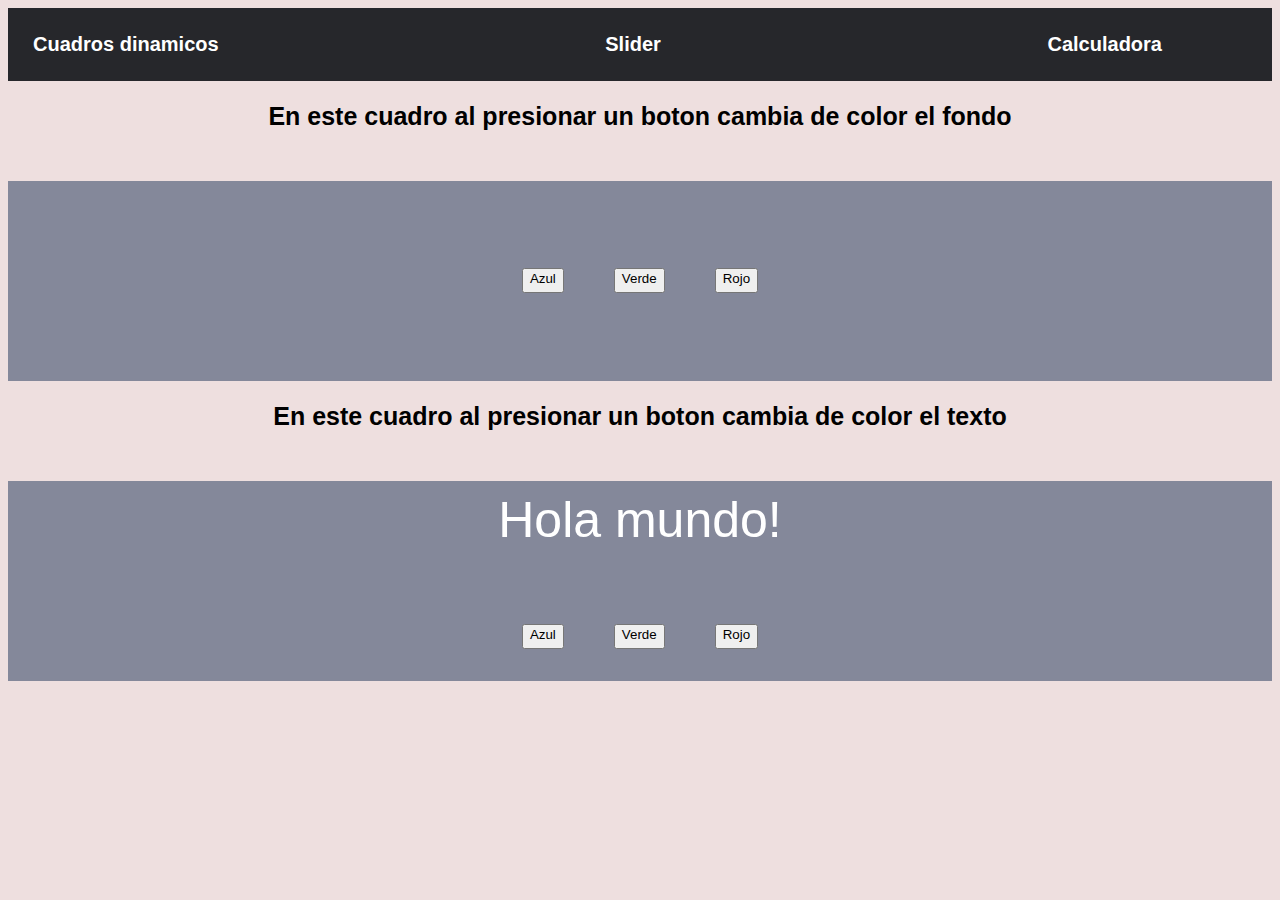
<file: Html/Index.html>
<!DOCTYPE html>
<html lang="en">

<head>
    <meta charset="UTF-8">
    <meta name="viewport" content="width=device-width, initial-scale=1.0">
    <title>TareaProgramaciónWeb</title>
    <link rel="stylesheet" href="/Styles.css">
</head>

<body onload="init();">

    <header class="nav-bar">
        <a href="../Html/Index.html">Cuadros dinamicos</a>
        <a href="../Html/Slider.html">Slider</a>
        <a href="../Html/Calculadora.html">Calculadora</a>
    </header>

    <h2>En este cuadro al presionar un boton cambia de color el fondo</h2>
    <section class="fondodinamico">
        <button id="azulbg">Azul</button>
        <button id="verdebg">Verde</button>
        <button id="rojobg">Rojo</button>
    </section>
    <h2>En este cuadro al presionar un boton cambia de color el texto</h2>
    <section class="textodinamico">
        <div></div>
        <p id="holamundo">Hola mundo!</p>
        <div class="buttonsdinamico">
            <button id="azultext">Azul</button>
            <button id="verdetext">Verde</button>
            <button id="rojotext">Rojo</button>
        </div>
    </section>

    <script src="../JavaScript/Dinamico.js"></script>
</body>

</html>
</file>
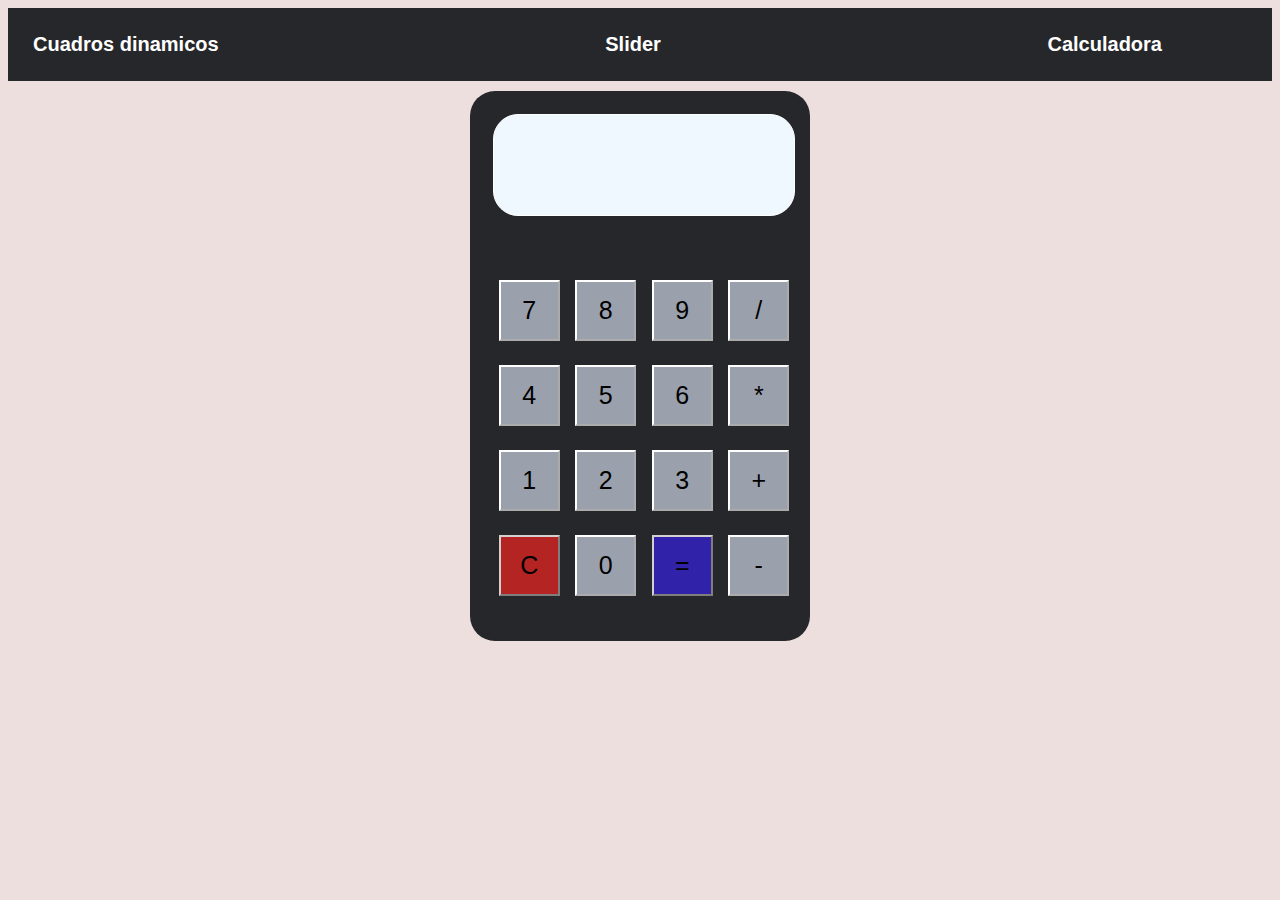
<file: Html/Calculadora.html>
<!DOCTYPE html>
<html lang="en">

<head>
    <meta charset="UTF-8">
    <meta name="viewport" content="width=device-width, initial-scale=1.0">
    <title>Calculadora</title>
    <link rel="stylesheet" href="/Styles.css">
</head>

<body onload="init();">

    <header class="nav-bar">
        <a href="../Html/Index.html">Cuadros dinamicos</a>
        <a href="../Html/Slider.html">Slider</a>
        <a href="../Html/Calculadora.html">Calculadora</a>
    </header>

    <table class="calculadora">
        <tr>
            <td colspan="4"><span id="resultado"></span></td>
        </tr>
        <tr>
            <td><button id="siete">7</button></td>
            <td><button id="ocho">8</button></td>
            <td><button id="nueve">9</button></td>
            <td><button id="division">/</button></td>
        </tr>
        <tr>
            <td><button id="cuatro">4</button></td>
            <td><button id="cinco">5</button></td>
            <td><button id="seis">6</button></td>
            <td><button id="multiplicacion">*</button></td>
        </tr>
        <tr>
            <td><button id="uno">1</button></td>
            <td><button id="dos">2</button></td>
            <td><button id="tres">3</button></td>
            <td><button id="suma">+</button></td>
        </tr>
        <tr>
            <td><button id="reset">C</button></td>
            <td><button id="cero">0</button></td>
            <td><button id="igual">=</button></td>
            <td><button id="resta">-</button></td>
        </tr>
    </table>
    <script src="../JavaScript/Funcioncalculadora.js"></script>
</body>

</html>
</file>
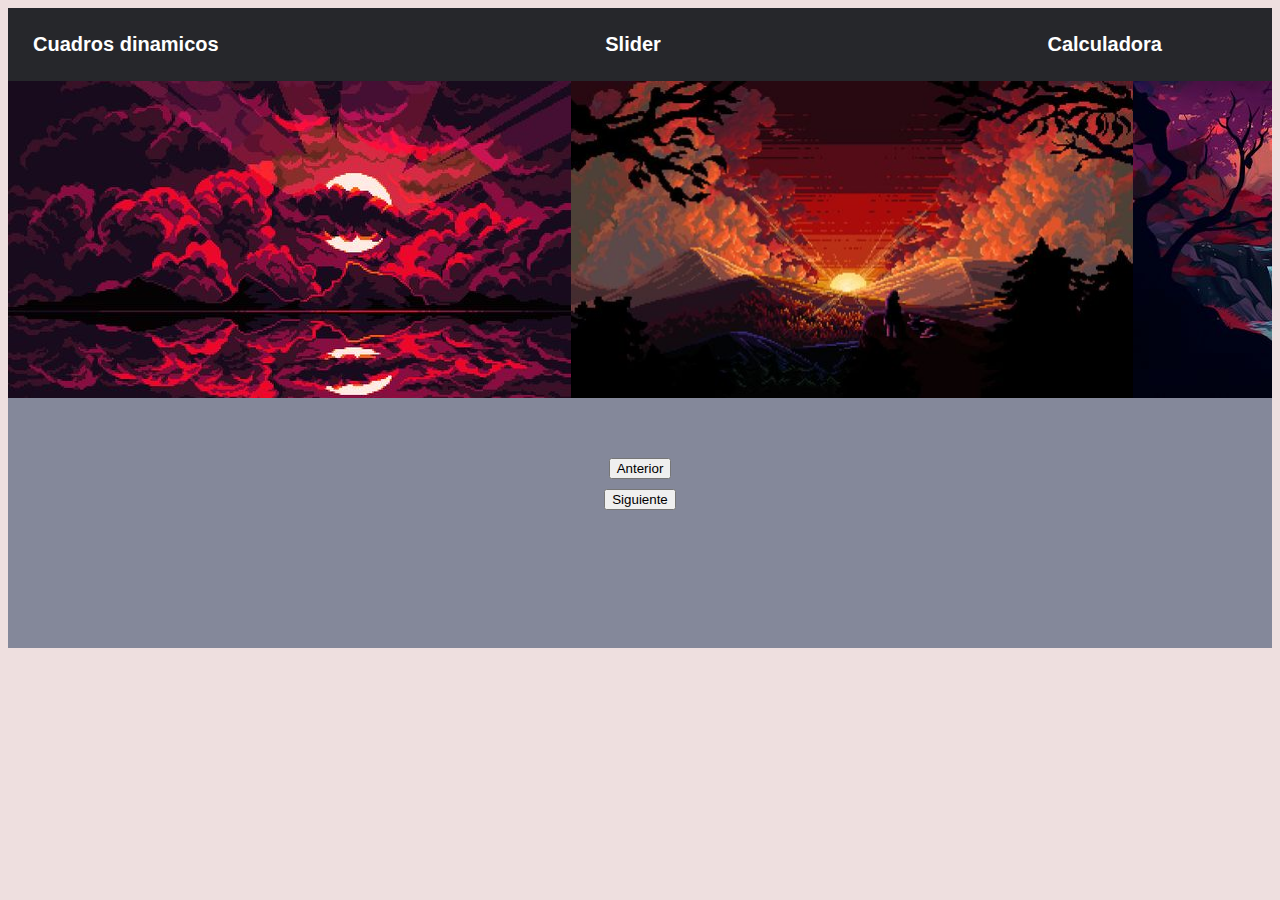
<file: Html/Slider.html>
<!DOCTYPE html>
<html lang="en">

<head>
    <meta charset="UTF-8">
    <meta name="viewport" content="width=device-width, initial-scale=1.0">
    <title>Slider</title>
    <link rel="stylesheet" href="/Styles.css">
</head>

<body>
    <header class="nav-bar">
        <a href="../Html/Index.html">Cuadros dinamicos</a>
        <a href="../Html/Slider.html">Slider</a>
        <a href="../Html/Calculadora.html">Calculadora</a>
    </header>

    <div class="slider">
        <div class="slider-inner">
            <img src="../Images/1.jpg" alt="Image 1">
            <img src="../Images/2.jpg" alt="Image 2">
            <img src="../Images/3.jpg" alt="Image 3">
            <img src="../Images/720a282ef0ef2589e3bf87fd3618c8f6.jpg" alt="">
            <img src="../Images/9f1e492c98c9d1b57445b49b114e94dc.jpg" alt="">
            <img src="../Images/sasd.jpg" alt="">
        </div>
    </div>
    <div class="botones">
    <button id="prev">Anterior</button>
    <button id="next">Siguiente</button>
    </div>  

    <script src="../JavaScript/SliderFuncion.js"></script>
</body>

</html>
</file>
<file: Styles.css>
body {
    font-size:16px; /* 1 rem = 10px*/
    font-family: 'Krub', sans-serif;
    background-color: rgb(238, 223, 223);
}

html{
    font-size: 62.5%;
}

.nav-bar{
    background-color: #26272b;
    display: flex;
    padding: 1.5rem;
    align-items: center;
    justify-content: space-between;
    padding-right: 10rem;
}

.nav-bar a {    
    text-align: center;
    text-decoration: none;
    font-size: 2rem;
    color: white;
    font-weight: 700;
    padding: 1rem;
}

.fondodinamico{
    background-color: #84889a;
    height: 20rem;
    width: 100%;
    display: flex;
    margin-top: 5rem;
    align-items: center;
    justify-content: center;
}

.fondodinamico button{
    display: flex;
    justify-content: space-between;
    margin: 2.5rem;
    padding-bottom: 2rem;
    height: 0.3rem;
    text-align: center;
    font-weight: 60;
}

.textodinamico{
    background-color: #84889a;
    height: 20rem;
    width: 100%;
    margin-top: 5rem;
    align-items: center;
    display: block;
}

.textodinamico p{
    display: flex;
    color: white;
    font-size: 5rem;
    padding-top: 1rem;
    text-align: center;
    justify-content: center;
}
.buttonsdinamico{
    display: flex;
    justify-content: center;
}
.buttonsdinamico button{
    justify-content: space-between;
    margin: 2.5rem;
    padding-bottom: 2rem;
    height: 0.3rem;
    text-align: center;
    font-weight: 60;
}

.calculadora{
    display: block;
    margin: 0 auto;
    margin-top: 1rem;
    padding: 2rem;
    background-color: #26272b;
    width: 34rem;
    height: 55rem;
    border-radius: 2.5rem;
}

.calculadora td button{
    display: block;
    width: 6.1rem;
    height: 6.1rem;
    font-size: 2.5rem;
    background-color: #9ba0ad;
    border-color: white;
}

#igual{
    display: block;
    width: 6.1rem;
    height: 6.1rem;
    font-size: 2.5rem;
    background-color: #3023aa;
    border-color: rgb(212, 208, 208);
}

#reset{
    display: block;
    width: 6.1rem;
    height: 6.1rem;
    font-size: 2.5rem;
    background-color: #b32422;
    border-color: rgb(212, 208, 208);
}

#resultado{
    display: block;
    text-align: end;
    font-size: 4rem;
    margin-bottom: 5rem;
    width: 30rem;
    height: 10rem;
    background-color: rgb(240, 248, 255);
    border-radius: 2.5rem;
    border: 1px solid white;
    color: black;
}


.slider {
    overflow: hidden;
    width: 100%;
    position: relative;
}

.slider-inner {
    display: flex;
    transition: all 3s ease-in;
}

.slider-inner img {
    width: 100%;
    aspect-ratio: 16 / 9;
    object-fit: cover;
}

button {
    display: flex;
    text-align: center;
    margin: 1rem auto;
    cursor: pointer;
}

.botones{
    padding-top: 5rem;
    height: 20rem;
    width: 100%;
    background-color: #84889a;
    text-align: center;
}

h2{
    text-align: center;
    font-size: 2.5rem;
}
</file>
